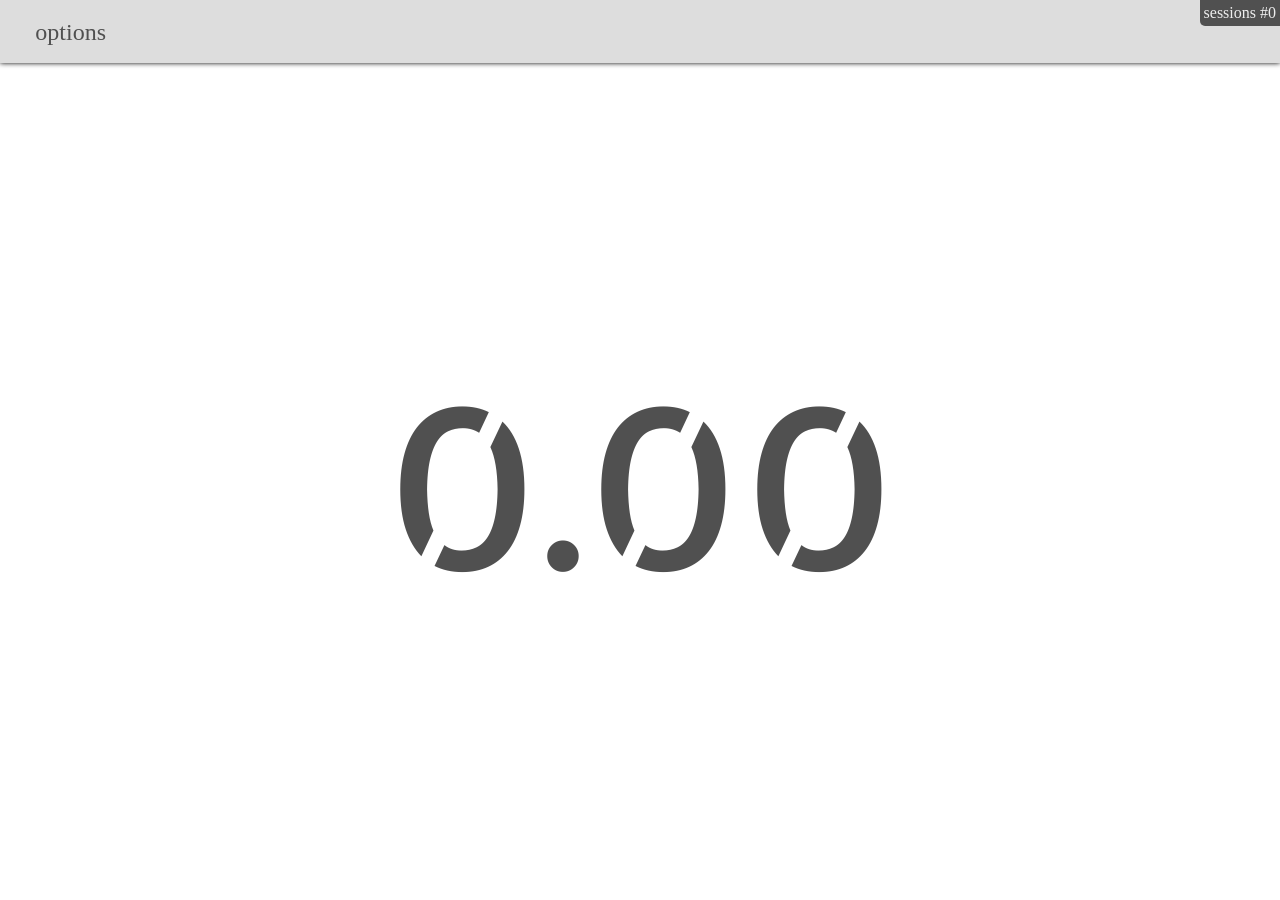
<file: index.html>
<!DOCTYPE html>
<html>
<head>
	<title>
		CUBIO
	</title>
	<link rel="stylesheet" type="text/css" href="css.css">
	<link href="https://fonts.googleapis.com/css?family=Allerta Stencil" rel="stylesheet">
</head>
</div>
<body>
<div class="cont">
	<div class="header">
		<span id="options">options</span>
		<div class="sessionmenu">
			<div class="sessionheader">
				<div id="currentSession">
				</div>
			</div>
			<div class="sessioncont">
				<select class="sesele" id="sessionList">
				</select><input class="sesele" id="sessionname"><button class="sesele" id="addSes" title="Add blank session">+</button><button class="sesele" id="removeSes" title="Remove current session">-</button>
				<div id="sessioninfo"></div>
			</div>
		</div>
	</div>
	<div class="contbody">
		<div id="scramble"></div>
		<div class="dispcont">
			<div id="time">
				0.00
			</div>
		</div>
	<div>
</div>
<div class="optionback">
	<div class="optionbody">
		<div class="optionlist">
			<div class="listoption" onclick="optionSel(0)">scramble</div>
			<div class="listoption" onclick="optionSel(1)">inspection</div>
			<div class="listoption" onclick="optionSel(2)">keybinds</div>
			<div class="listoption" onclick="optionSel(3)">theme</div>
		</div>
		<div class="optionlistcont">
			<div class="contopt" id="contopt0">
				<div class="listcontheader">
					scramble
				</div>
				<select id="scramType">
					<option disabled>WCA</option>
					<option value="0">2x2</option>
					<option value="1" selected>3x3</option>
					<option value="2">4x4</option>
					<option value="3">5x5</option>
					<option value="4">6x6</option>
					<option value="5">7x7</option>
					<option value="6">Skewb</option>
					<option value="7">Pyraminx</option>
					<option value="8">Square-1</option>
					<option value="9">Megaminx</option>
					<option value="10">Clock</option>
					<option disabled></option>
					<option disabled>CUSTOM</option>
				</select><button id="helpButton">Help</button>
				<br>
				<textarea id="scramCode" placeholder="Code Here"></textarea>
				<h6><span>NOTE: pyraminx and clock do not produce offical scrambles.</span></h6>
			</div>
			<div class="contopt" id="contopt1">
				<div class="listcontheader">
					inspection
				</div>
				<span title="Enable or Disable Inspection">
					<input type="checkbox" id="inspectioncb" checked><label for="inspectioncb">inspection</label>
				</span>
				<br>
				<input type="number" id="inspectionTime" value="15" max="999"> seconds
			</div>
			<div class="contopt" id="contopt2">
				<div class="listcontheader">
					keybinds
				</div>
				in development
			</div>
			<div class="contopt" id="contopt3">
				<div class="listcontheader">
					theme
				</div>
				in development
			</div>
		</div>
		<div class="closeoption">
			&times
		</div>
	</div>
</div>
</body>
<script src="https://ajax.googleapis.com/ajax/libs/jquery/3.2.1/jquery.min.js"></script>
<script src="global.js"></script>
<script src="options.js"></script>
<script src="scramble.js"></script>
<script src="sessions.js"></script>
<script src="timer.js"></script>
<script>
</script>
</html>
</file>
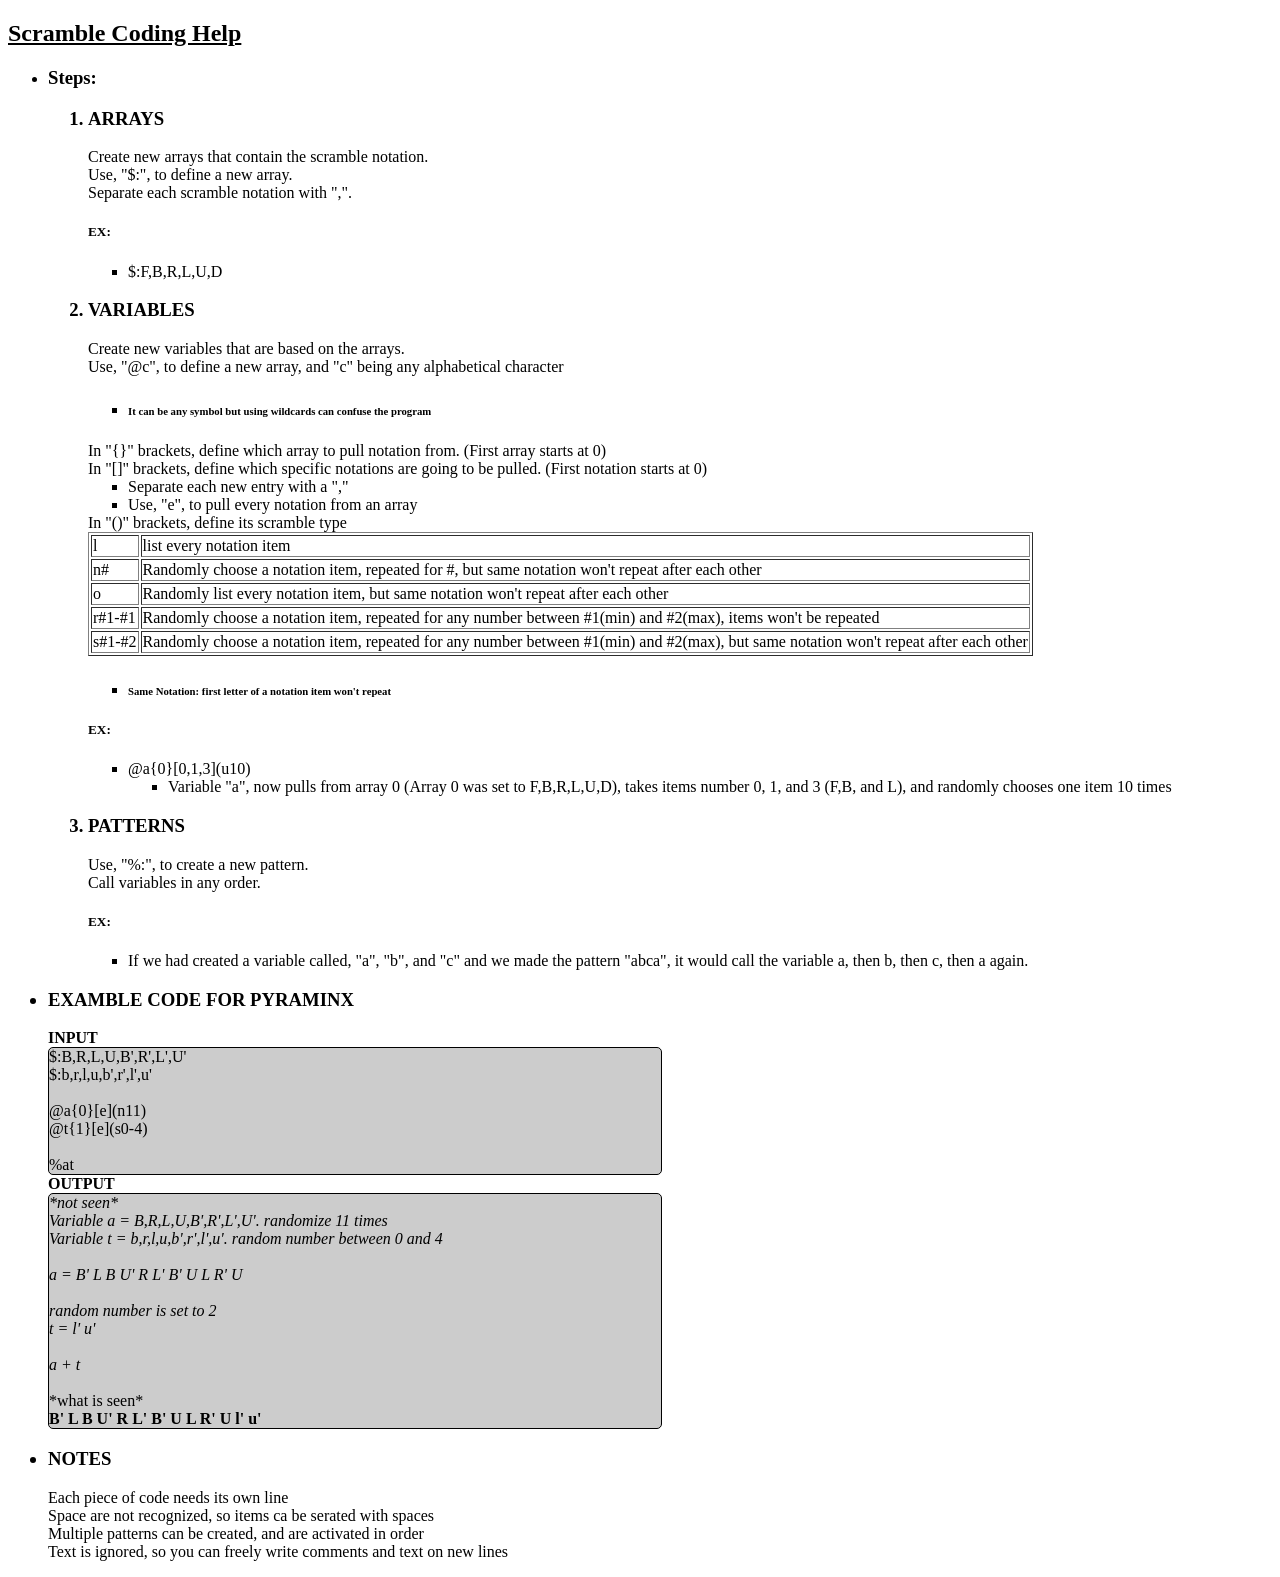
<file: scramblehelp.html>
<!DOCTYPE html>
<html>
<head>
	<title>
		SCRAMBLE
	</title>
</head>
<style>
* {
	font-family: Verdana;
}
</style>
<body>
<h2><u>Scramble Coding Help</u></h2>
<ul>
	<li>
		<h3>Steps:</h3>
		<ol>
			<h3><li>ARRAYS</h3>
					Create new arrays that contain the scramble notation.
					<br>
					Use, "$:", to define a new array.
					<br>
					Separate each scramble notation with ",".
					<h5>EX:</h5>
					<ul>
						<li>$:F,B,R,L,U,D</li>
					</ul>
				</li>
			<h3><li>VARIABLES</h3>
					Create new variables that are based on the arrays.
					<br>
					Use, "@c", to define a new array, and "c" being any alphabetical character
					<ul>
						<li><h6>It can be any symbol but using wildcards can confuse the program</h6></li>
					</ul>
					In "{}" brackets, define which array to pull notation from. (First array starts at 0)
					<br>
					In "[]" brackets, define which specific notations are going to be pulled. (First notation starts at 0)
					<ul>
						<li>Separate each new entry with a ","</li>
						<li>Use, "e", to pull every notation from an array</li>
					</ul>
					In "()" brackets, define its scramble type
					<table border="1px">
						<tr>
							<td>l
							<td>list every notation item
						<tr>
							<td>n#
							<td>Randomly choose a notation item, repeated for #, but same notation won't repeat after each other
						<tr>
							<td>o
							<td>Randomly list every notation item, but same notation won't repeat after each other
						<tr>
							<td>r#1-#1
							<td>Randomly choose a notation item, repeated for any number between #1(min) and #2(max), items won't be repeated
						<tr>
							<td>s#1-#2
							<td>Randomly choose a notation item, repeated for any number between #1(min) and #2(max), but same notation won't repeat after each other
					</table>
					<ul>
						<li><h6>Same Notation: first letter of a notation item won't repeat</h6></li>
					</ul>
					<h5>EX:</h5>
					<ul>
						<li>
							@a{0}[0,1,3](u10)
							<ul>
								<li>Variable "a", now pulls from array 0 (Array 0 was set to F,B,R,L,U,D), takes items number 0, 1, and 3 (F,B, and L), and randomly chooses one item 10 times</li>
							</ul>
						</li>
					</ul>
				</li>
			<h3><li>PATTERNS</h3>
					Use, "%:", to create a new pattern.
					<br>
					Call variables in any order.
					<h5>EX:</h5>
					<ul>
						<li>If we had created a variable called, "a", "b", and "c" and we made the pattern "abca", it would call the variable a, then b, then c, then a again.</li>
					</ul>
				</li>
		</ol>
	</li>
		<h3><li>EXAMBLE CODE FOR PYRAMINX</h3>
				<b>INPUT</b>
				<div style="background-color: #cccccc; border: 1px solid black; border-radius: 5px; width: 50%;">
					$:B,R,L,U,B',R',L',U'
					<br>
					$:b,r,l,u,b',r',l',u'
					<br>
					<br>
					@a{0}[e](n11)
					<br>
					@t{1}[e](s0-4)
					<br>
					<br>
					%at
				</div>
				<b>OUTPUT</b>
				<div style="background-color: #cccccc; border: 1px solid black; border-radius: 5px; width: 50%;">
					<i>*not seen*
					<br>
					Variable a = B,R,L,U,B',R',L',U'. randomize 11 times
					<br>
					Variable t = b,r,l,u,b',r',l',u'. random number between 0 and 4
					<br>
					<br>
					a = B' L B U' R L' B' U L R' U
					<br>
					<br>
					random number is set to 2
					<br>
					t = l' u'
					<br>
					<br>
					a + t</i>
					<br>
					<br>
					*what is seen*
					<br>
					<b>B' L B U' R L' B' U L R' U l' u'</b>
				</div>
			</li>
	</li>
		<h3><li>NOTES</h3>
				Each piece of code needs its own line
				<br>
				Space are not recognized, so items ca be serated with spaces
				<br>
				Multiple patterns can be created, and are activated in order
				<br>
				Text is ignored, so you can freely write comments and text on new lines
			</li>
</ul>
</body>
</html>
</file>
<file: css.css>
/* ELEMENTS */
* {
	color: #505050;
	font-family: Verdana;
	outline: none;
	user-select: none;
}
body {
	margin: 0;
}
button {
	background-color: #ffffff;
	border: 1px solid #505050;
}
label, input[type=checkbox] {
	cursor: pointer;
}
.contopt input[type=checkbox] {
	-webkit-appearance: none;

	border: 1px solid #000000;
	height: 12px;
	transform: translate(0, 25%);
	width: 12px;

	transition: all 0.1s linear;
}
.contopt input[type=checkbox]:checked {
	background-color: #505050;
}
.contopt input[type=number] {
	border: 1px solid #505050;
	width: 48px;
}
.contopt input[type=number]::-webkit-inner-spin-button, input[type=number]::-webkit-outer-spin-button {
	opacity: 1;
}
.contopt select {
	border: 1px solid #505050;
}

/* CLASS */
.closeoption {
	background-color: #ffffff;
	border-bottom: 1px solid #ff0000;
	border-left: 1px solid #ff0000;
	border-radius: 0px 0px 0px 8px;
	color: #ff0000;
	cursor: pointer;
	font-size: 24px;
	font-weight: bold;
	position: fixed;
	right: 0;
	text-align: center;
	top: 0;
	width: 64px;

	transition: all 0.2s linear;
}
.closeoption:hover {
	background-color: #ff0000;
	color: #ffffff;
}
.closesession {
	color: #ff5050;
}
.cont {
	display: flex;
	flex-direction: column;
	height: 100vh;
}
.contbody {
	display: flex;
	flex: 1;
	flex-direction: column;
}
.dispcont {
	flex: 1;
}
.header {
	background-color: #dddddd;
	box-shadow: 0px 0px 5px #000000;
	height: 7vh;
	min-height: 32px;
}
.listcontheader {
	background-color: #dddddd;
	font-size: 20px;
	padding: 4px;
}
.listoption {
	cursor: pointer;
	font-size: 150%;

	transition: all 0.2s linear;
}
.listoption:hover {
	background-color: #dddddd;
}
.optionback {
	display: none;
	height: 100%;
	left: 0;
	position: fixed;
	top: 0;
	width: 100%;

	z-index: 9999;
}
.optionbody {
	background-color: #ffffff;
	display: flex;
	height: 75%;
	left: 50%;
	min-height: 256px;
	min-width: 300px;
	position: fixed;
	opacity: 0.9;
	top: 0;
	transform: translate(-50%, -100%);
	width: 50%;
}
.optionlist {
	background-color: #eeeeee;
	border-right: 1px solid #aaaaaa;
}
.optionlistcont {
	flex: 1;
}
.removeItem {
	background-color: #ff5050;
	display: inline-block;
	height: 16px;
	text-align: center;
	width: 16px;
}
.sesele {
	background-color: #606060;
	border: 1px solid #404040;
	color: #505050;
}
.sessioncont {
	height: 0px;
	width: 0px;

	transition: all 0.2s linear;
}
.sessionheader {
	padding: 4px;

	transition: all 0.2s linear;
}
.sessionmenu {
	background-color: #505050;
	border-radius: 0px 0px 0px 5px;
	position: absolute;
	overflow: hidden;
	right: 0;
	top: 0;
}
.sessionmenu * {
	color: #eeeeee;
}
.sessionmenu:hover {
	border-radius: 10px 0px 0px 10px;
	box-shadow: 0px 0px 10px #000000;
	z-index: 9999;
}
.sessioncont::-webkit-scrollbar {
	width: 8px;
}
.sessioncont::-webkit-scrollbar-thumb {
	border-radius: 10px;
	background-color: #404040;
}
.sessionmenu:hover .sessioncont {
	height: 50vh;
	overflow-y: scroll;
	width: 50vw;
}
.sessionmenu:hover .sessionheader {
	background-color: #303030;
}
.sessiontableheader {
	background-color: #7f7f7f;
	font-size: 12px;
	text-align: center;
}
.scramText {
	font-size: 10px;
}

/* ID */
#options {
	cursor: pointer;
	display: inline-block;
	font-size: 24px;
	position: relative;
	top: 50%;
	transform: translate(50%, -50%);
}
#scramble {
	background-color: rgba(0, 0, 255, 0.05);
	color: #ccccee;
	font-size: 3vh;
	text-align: center;
}
#scramCode {
	border: 1px solid #505050;
	height: 50%;
	resize: none;
	width: 75%;
}
#sessionItem {
	border-collapse: collapse;
}
#sessionItem tbody:nth-child(odd) {
    background-color: #606060;
}
#sessionItem td:nth-child(3) {
    background-color: rgba(0, 0, 0, 0.15);
}
#time {
	font-family: "Allerta Stencil";
	font-size: 25vh;
	position: relative;
	text-align: center;
	top: 50%;
	transform: translateY(-50%);
}

/* ANIMATION */
@keyframes slidedown {
	0% {
		box-shadow: 0px 0px 0px #000000;
		left: 50%;
		top: 0;
		transform: translate(-50%, -100%);
	}
	100% {
		box-shadow: 0px 0px 10px #000000;
		left: 50%;
		top: 50%;
		transform: translate(-50%, -50%);
	}
}
@keyframes slideup {
	0% {
		box-shadow: 0px 0px 10px #000000;
		left: 50%;
		top: 50%;
		transform: translate(-50%, -50%);
	}
	50% {
		left: 50%;
		top: 60%;
		transform: translate(-50%, -50%);
	}
	100% {
		box-shadow: 0px 0px 0px #000000;
		left: 50%;
		top: 0;
		transform: translate(-50%, -100%);
	}
}
</file>
